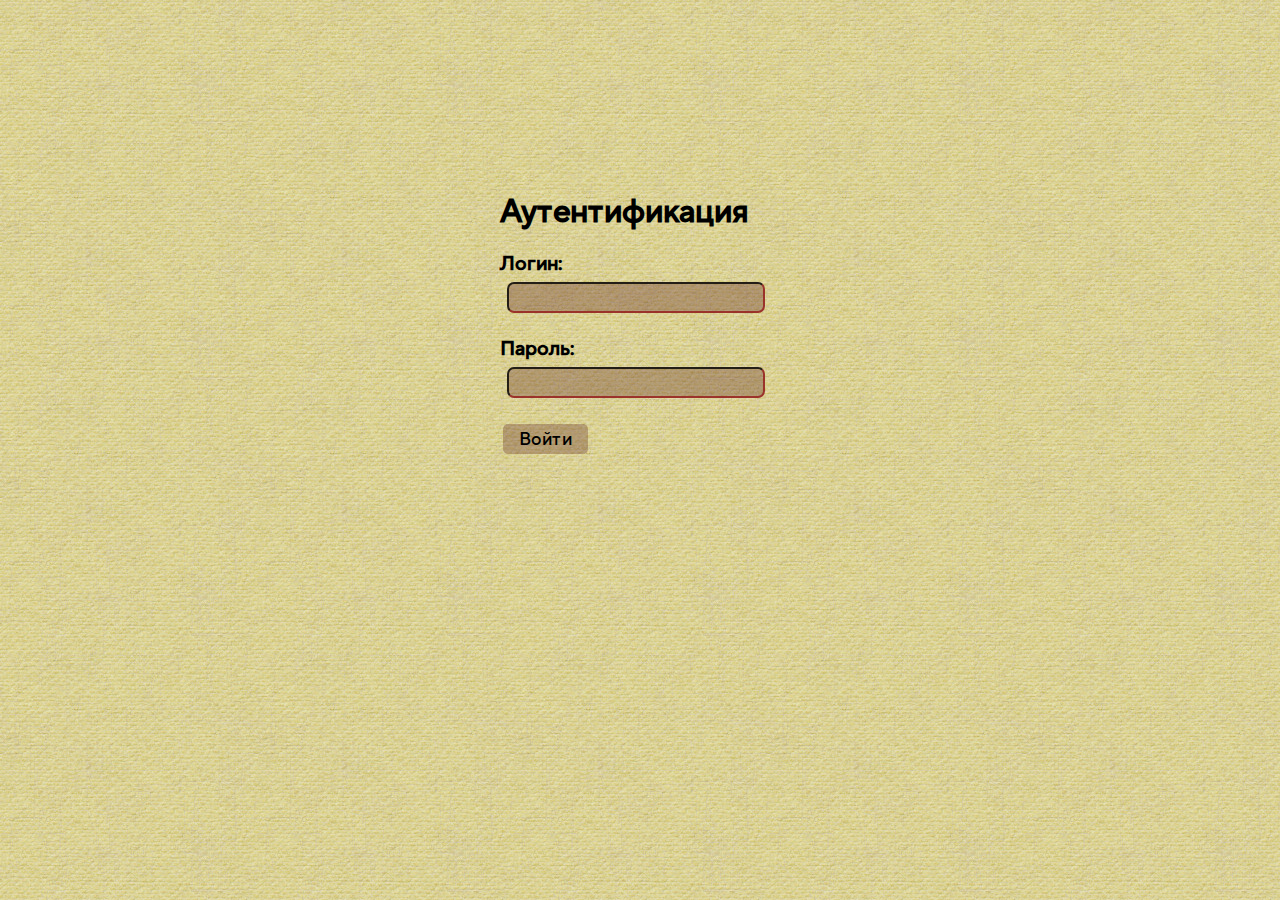
<file: index.html>
<!DOCTYPE HTML>
<meta charset="utf-8">
<html>
<link rel="stylesheet" type="text/css" href="!deepLom/style.css">

<head>
	<title>Стартовая страница</title>
</head>

<body>
	<div id="switchEnter">

		<body id='bodyEnter'>
			<form action="/!deepLom/scriptAuth.php" method="POST">
				<div class="auth">
					<H1 id="auth">Аутентификация</H1>
					<p><b>Логин:</b><br>
						<input type="text" autocomplete='off' size="30" required class='input' name="login" id="login">
					</p>
					<p><b>Пароль:</b><br>
						<input type="password" size="30" class='pass' name="pass" id="pass">
					</p>
					<input type="submit" value="Войти" class='submit'>
				</div>
			</form>
		</body>
	</div>
</body>

</html>
</file>
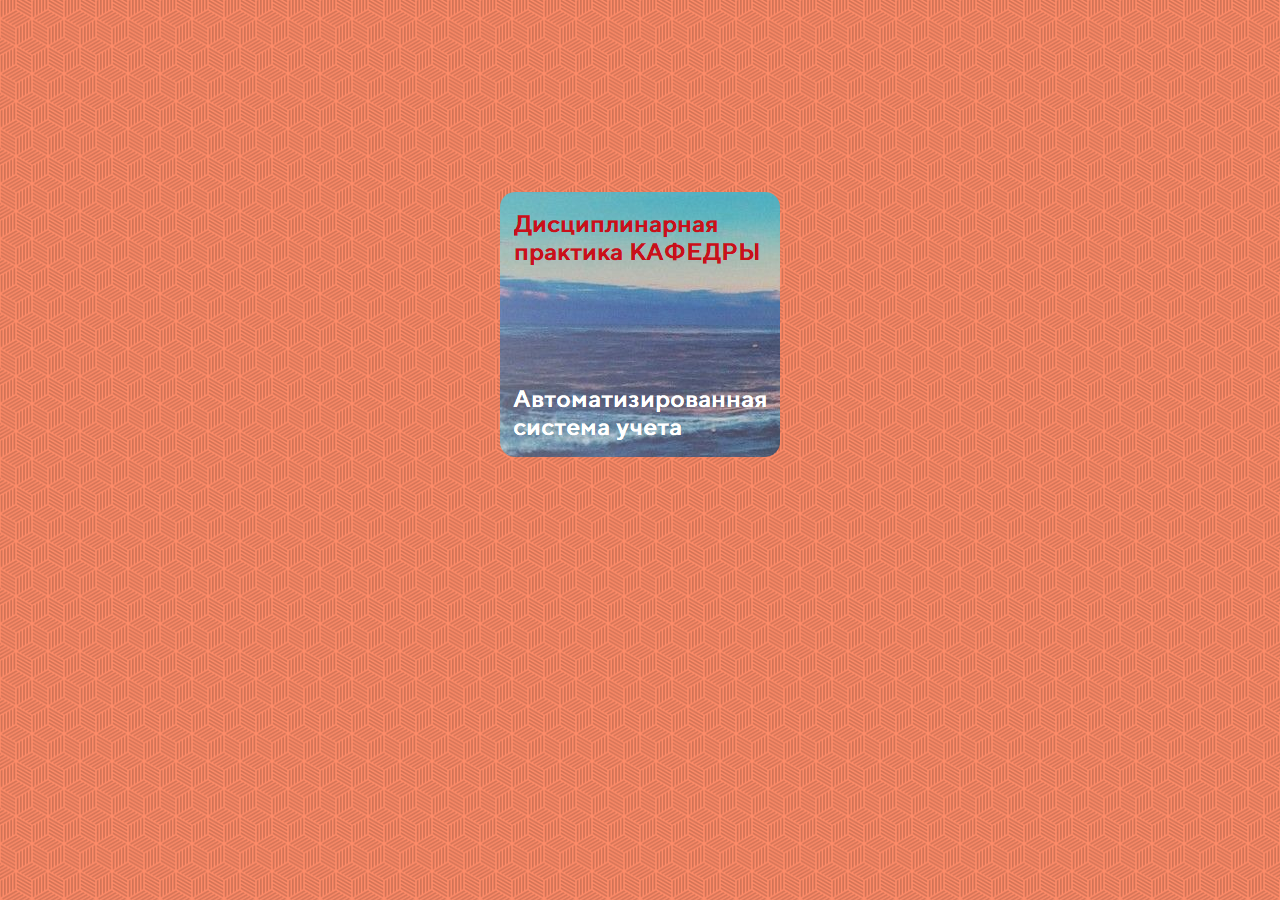
<file: prg/index.html>
<!DOCTYPE HTML>
<meta charset="utf-8">
<html>
	<link rel="stylesheet" type="text/css" href="style.css">
	<script type="text/javascript" src="preview.js"></script>
	<head>
 		<title>Стартовая страница</title>
	</head>
	<body onload="preview();">
		<div id="switchEnter">
			<body id='bodyEnter'>
				<form action="script.php" method="POST">
					<div class="auth">
						<H1 id="auth">Авторизация</H1>  
						<p><b>Логин:</b><br>
							<input type="text" autocomplete='off' size="30" required class='input' name="login" id="login">
						</p>
						<p><b>Пароль:</b><br>
							<input type="password" size="30" class='pass' name="pass" id="pass">
						</p>
						<input type="submit" value="Войти" class='submit'>
					</div>
				</form>
			</body>
		</div>
	</body>
</html>
</file>
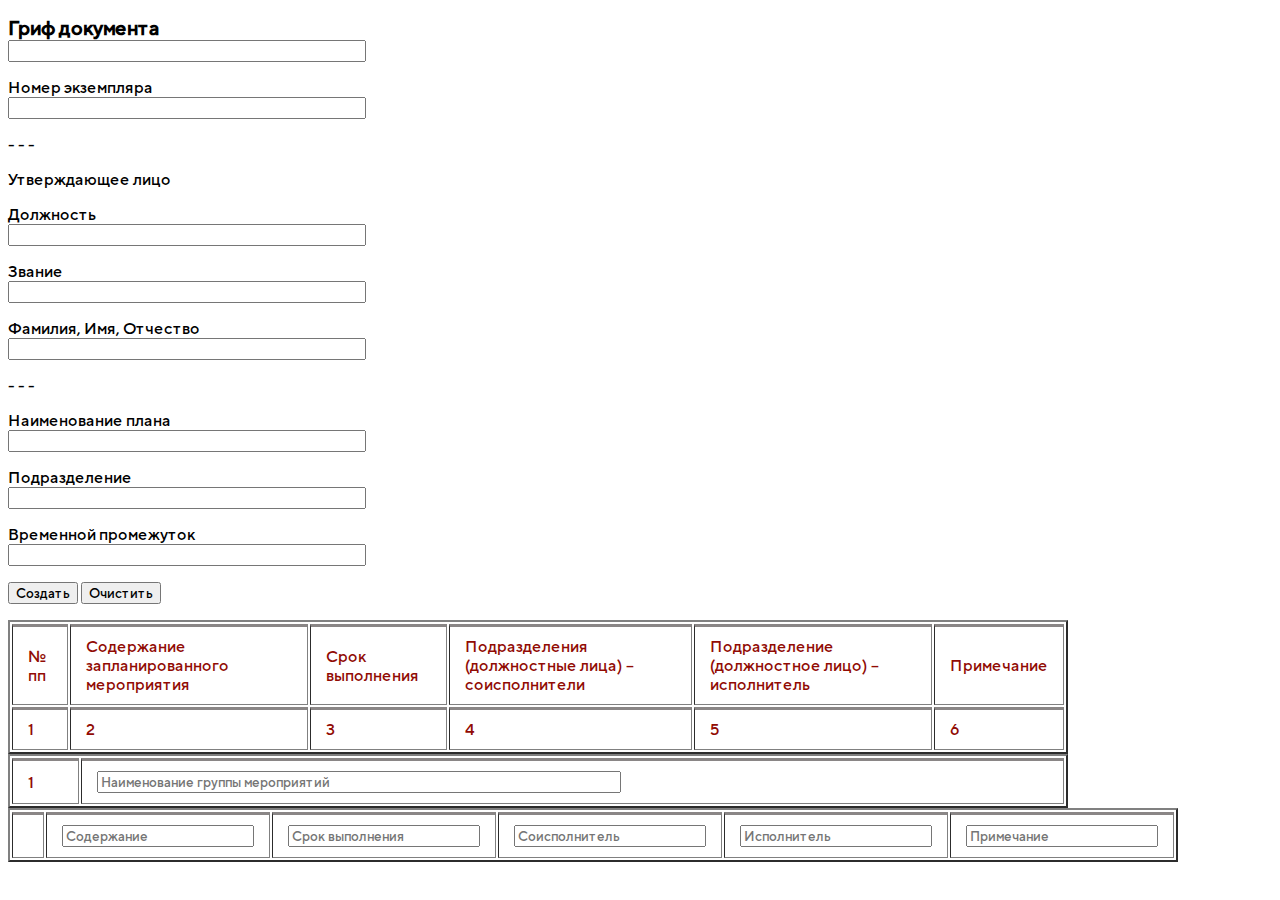
<file: !deepLom/createDocx.html>
<!DOCTYPE HTML>
<html>

<head>
    <meta charset="utf-8">
    <link rel="stylesheet" href="style.css">
    <title>Тег INPUT</title>
</head>

<body>
    <form name="test" method="post" action="createDocx.php">
        <p><b>Гриф документа</b><br> <!-- оформить выпадающим списком-->
            <input type="text" size="40" name='nameDocx'>
        </p>
        <p>Номер экземпляра<br> <!-- ввод с правилами валидации-->
            <input type="text" size="40" name='nameDocx'>
        </p>
        <p> - - - </p>
        <p>Утверждающее лицо</p>
        <p>Должность<br> <!-- -->
            <input type="text" size="40" name='nameDocx'>
        </p>
        <p>Звание<br>
            <input type="text" size="40" name='nameDocx'>
        </p>
        <!-- Пропущена подпись утверждающего лица-->
        <p> Фамилия, Имя, Отчество <br>
            <input type="text" size="40" name='nameDocx'>
        </p>
        <p> - - - </p>
        <p> Наименование плана <br> <!-- выпадающий список -->
            <input type="text" size="40" name='nameDocx'>
        </p>
        <p> Подразделение <br> <!-- выпадающий список -->
            <input type="text" size="40" name='nameDocx'>
        </p>
        <p> Временной промежуток <br> <!-- выпадающий список -->
            <input type="text" size="40" name='nameDocx'>
        </p>
        <p><input type="submit" value="Создать">
            <input type="reset" value="Очистить">
        </p>
        <table border="2px" width="1060px">
            <tr>
                <td> № пп </td>
                <td> Содержание запланированного мероприятия </td>
                <td> Срок выполнения </td>
                <td> Подразделения (должностные лица) – соисполнители </td> 
                <td> Подразделение (должностное лицо) – исполнитель </td> 
                <td> Примечание </td> 
            </tr>
            <tr>
                <td> 1 </td>
                <td> 2 </td>
                <td> 3 </td>
                <td> 4 </td>
                <td> 5 </td>
                <td> 6 </td>
            </tr>
        </table>
        <table border="2px" width="1060px">  
            <tr>
                <td> 1 </td>
                <td> 
                    <input type="text" size="60" name="TEMP" placeholder="Наименование группы мероприятий">  
                </td>
            </tr>
        </table>
        <!--<php? $counterGroups=1; $counterWithinGroup=1 ?> -->
        <table border="2px" width="1060px">  
            <tr>
                <td> </td>
                <td> <input type="text" placeholder="Содержание" > </td>
                <td> <input type="text" placeholder="Срок выполнения"> </td>
                <td> <input type="text" placeholder="Соисполнитель"> </td> 
                <td> <input type="text" placeholder="Исполнитель"> </td> 
                <td> <input type="text" placeholder="Примечание"> </td> 
            </tr>
        </table>
    </form>
</body>

</html>
</file>
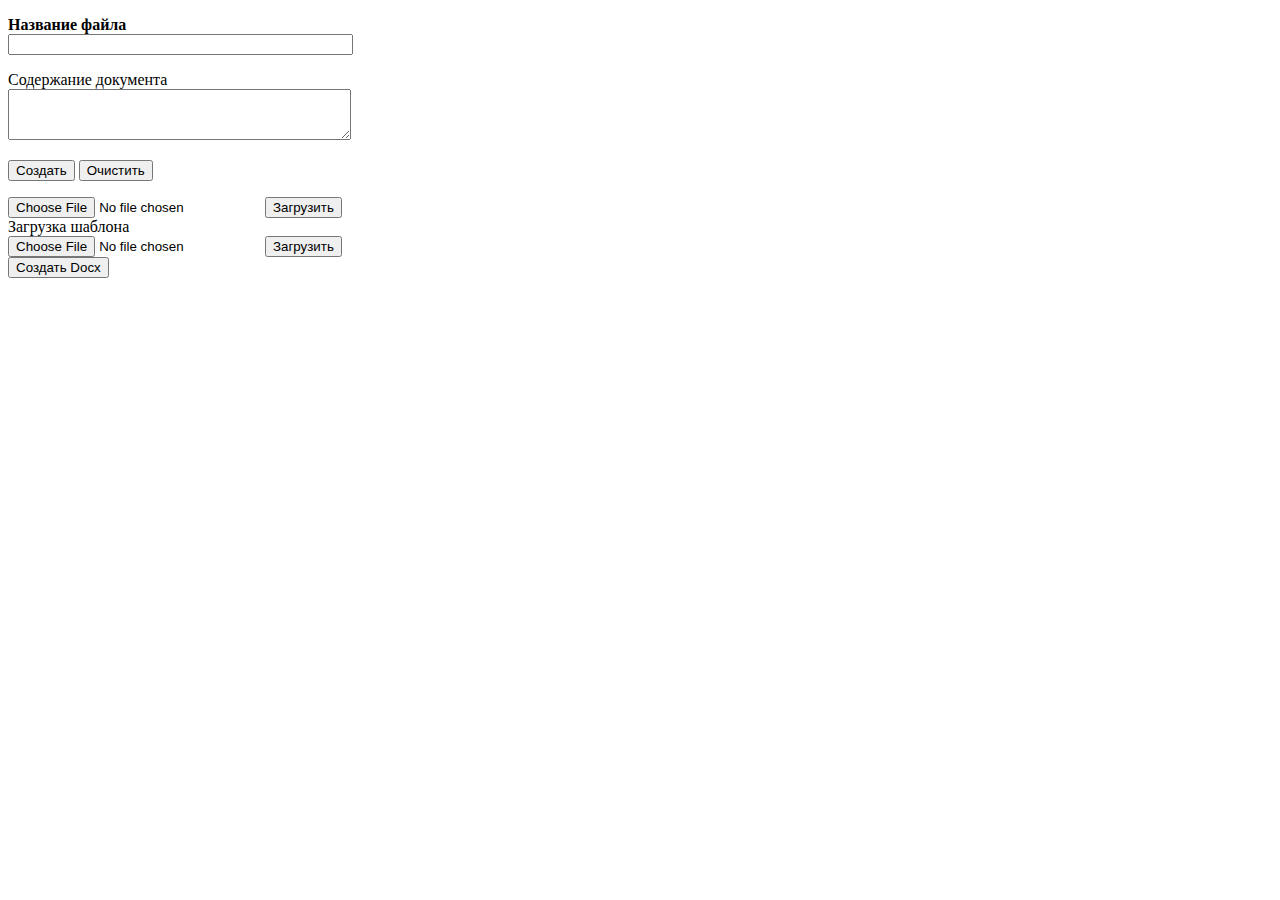
<file: other/alpha.html>
<!DOCTYPE HTML>
<html>

<head>
    <meta charset="utf-8">
    <title>Тег INPUT</title>
</head>

<body>
    <form name="test" method="post" action="saveToDocx.php">
        <p><b>Название файла</b><br>
            <input type="text" size="40" name='nameDocx'>
        </p>

        <p>Содержание документа<Br>
            <textarea name="textDocx" cols="40" rows="3"></textarea>
        </p>
        <p><input type="submit" value="Создать">
            <input type="reset" value="Очистить">
        </p>
    </form>
    <form name="test" method="post" action="readDocxFile.php" enctype=multipart/form-data>
        <!-- комментарий -->
        <input type=file name=uploadfile accept=".docx">
        <input type=submit value=Загрузить>
    </form>
    Загрузка шаблона
    <form name="test" method="post" action="ReadSample.php" enctype=multipart/form-data>
        <!-- комментарий -->
        <input type=file name=uploadfile accept=".docx">
        <input type=submit value=Загрузить>
    </form>
    <form name="createDocx" method="post" action="createDocx.html">
        <!-- комментарий -->
        <input type=submit value="Создать Docx">
    </form>
</body>

</html>
</file>
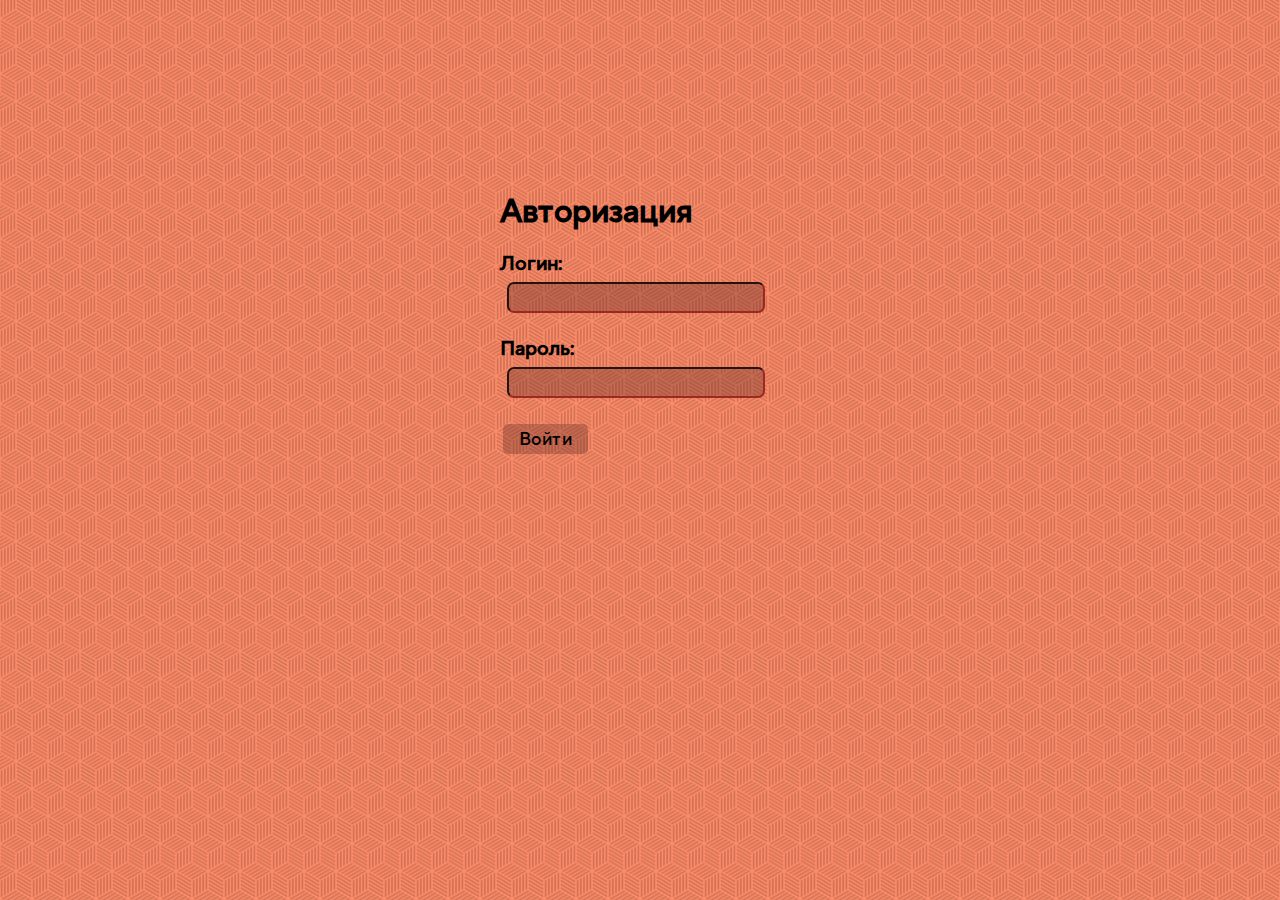
<file: prg/Enter.html>
<!DOCTYPE HTML>
<meta charset="utf-8">
<html>
	<link rel="stylesheet" type="text/css" href="style.css">
	<head>
 		<title>Стартовая страница</title>
	</head>
	<body onload="preview.php">
		<div id="switchEnter">
			<body id='bodyEnter'>
				<form action="script.php" method="POST">
					<div class="auth">
						<H1 id="auth">Авторизация</H1>  
						<p><b>Логин:</b><br>
							<input type="text" autocomplete='off' size="30" required class='input' name="login" id="login">
						</p>
						<p><b>Пароль:</b><br>
							<input type="password" size="30" class='pass' name="pass" id="pass">
						</p>
						<input type="submit" value="Войти" class='submit'>
					</div>
				</form>
			</body>
		</div>
	</body>
</html>
</file>
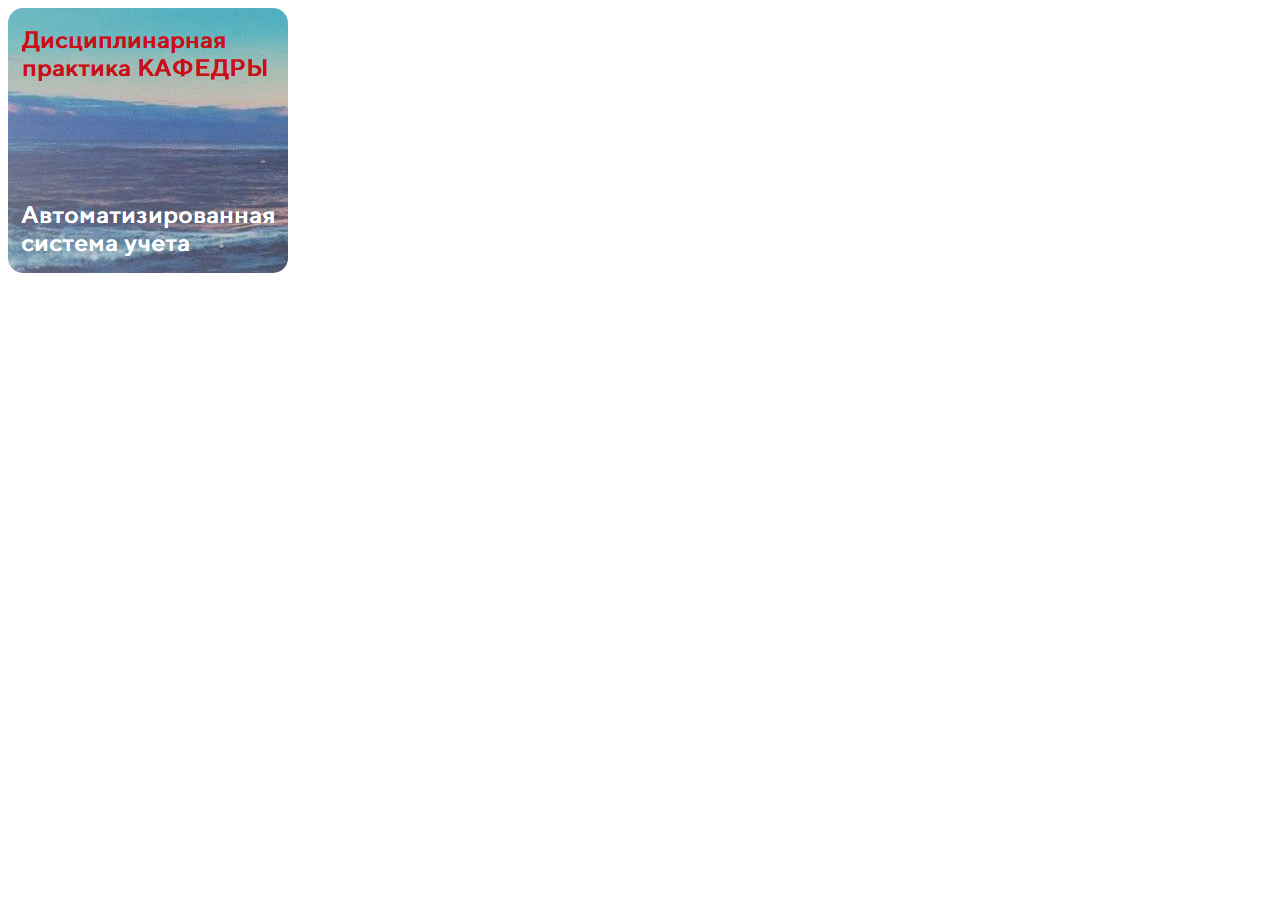
<file: prg/Preview.html>
<!DOCTYPE HTML>
<meta charset="utf-8">
<html>
    <link rel="stylesheet" type="text/css" href="style.css">
    <script type="text/javascript" src="userAJAX.js"></script>
	<head>
 		<title>Стартовая страница</title>
	</head>
	<body id='bodyPreview'>
  			<div class="auth" id="picture">
            </div>
	</body>
</html>
</file>
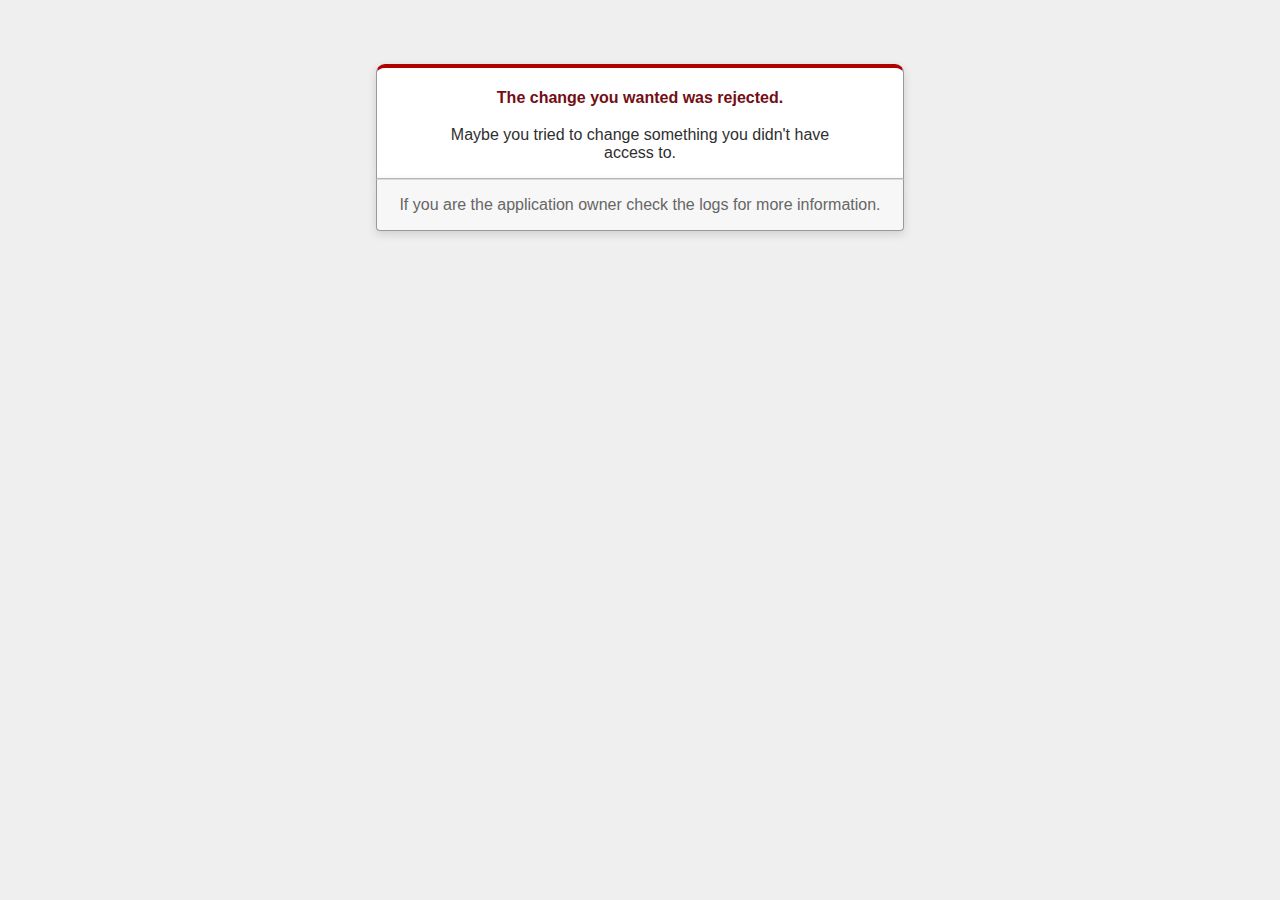
<file: prg/integrations/rubyonrails/samples/public/422.html>
<!DOCTYPE html>
<html>
<head>
  <title>The change you wanted was rejected (422)</title>
  <meta name="viewport" content="width=device-width,initial-scale=1">
  <style>
  .rails-default-error-page {
    background-color: #EFEFEF;
    color: #2E2F30;
    text-align: center;
    font-family: arial, sans-serif;
    margin: 0;
  }

  .rails-default-error-page div.dialog {
    width: 95%;
    max-width: 33em;
    margin: 4em auto 0;
  }

  .rails-default-error-page div.dialog > div {
    border: 1px solid #CCC;
    border-right-color: #999;
    border-left-color: #999;
    border-bottom-color: #BBB;
    border-top: #B00100 solid 4px;
    border-top-left-radius: 9px;
    border-top-right-radius: 9px;
    background-color: white;
    padding: 7px 12% 0;
    box-shadow: 0 3px 8px rgba(50, 50, 50, 0.17);
  }

  .rails-default-error-page h1 {
    font-size: 100%;
    color: #730E15;
    line-height: 1.5em;
  }

  .rails-default-error-page div.dialog > p {
    margin: 0 0 1em;
    padding: 1em;
    background-color: #F7F7F7;
    border: 1px solid #CCC;
    border-right-color: #999;
    border-left-color: #999;
    border-bottom-color: #999;
    border-bottom-left-radius: 4px;
    border-bottom-right-radius: 4px;
    border-top-color: #DADADA;
    color: #666;
    box-shadow: 0 3px 8px rgba(50, 50, 50, 0.17);
  }
  </style>
</head>

<body class="rails-default-error-page">
  <!-- This file lives in public/422.html -->
  <div class="dialog">
    <div>
      <h1>The change you wanted was rejected.</h1>
      <p>Maybe you tried to change something you didn't have access to.</p>
    </div>
    <p>If you are the application owner check the logs for more information.</p>
  </div>
</body>
</html>
</file>
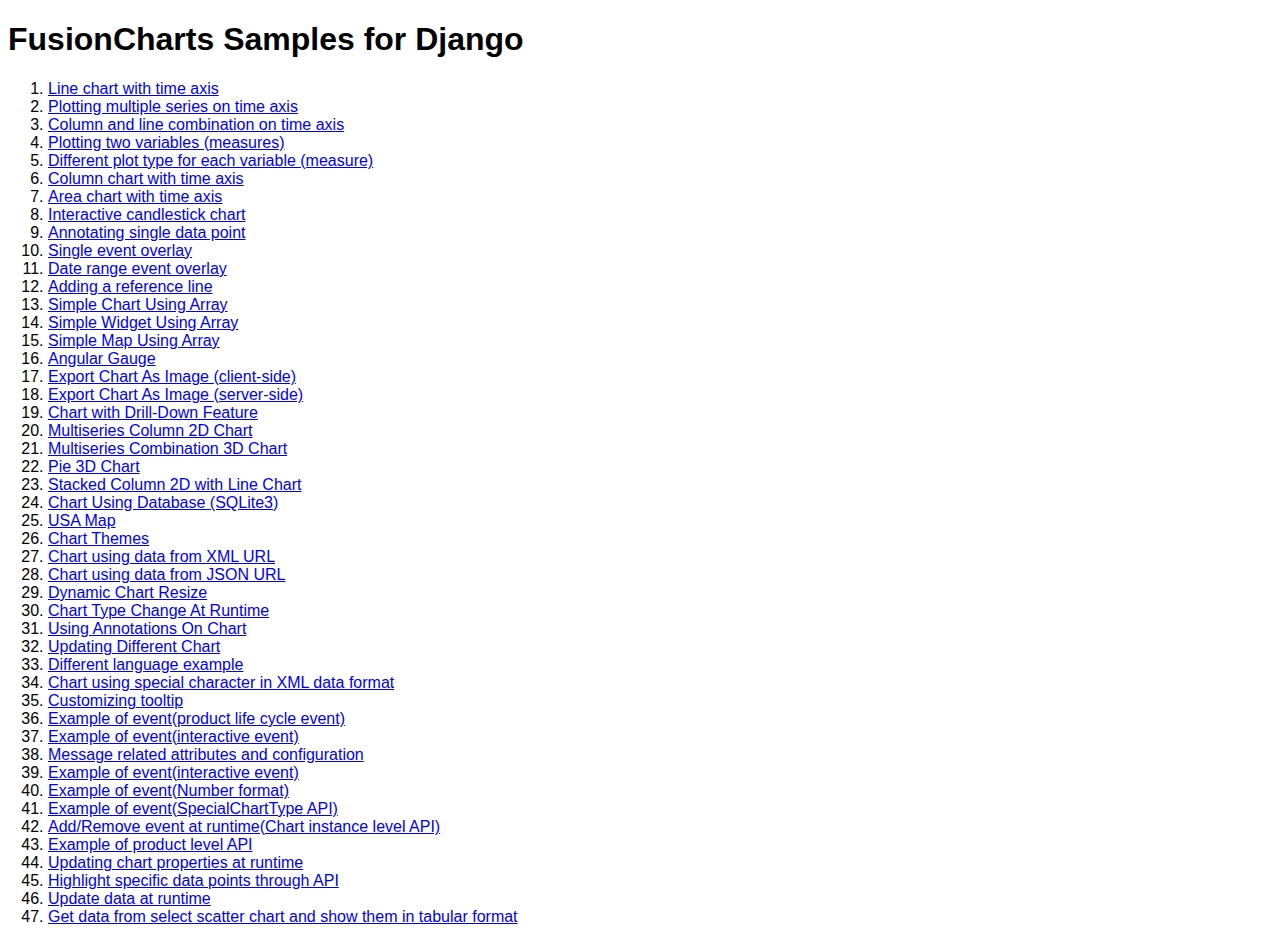
<file: prg/integrations/django/samples/fusioncharts/templates/catalogue.html>
<!DOCTYPE html>
<html>
  <head>
  	<title>FusionCharts || www.fusioncharts.com</title>
  </head>
  <body style="font-family:‘Helvetica Neue’, Arial; font-size: 16px;">
      <h1>FusionCharts Samples for Django</h1>
      <ol>	  
		<li><a href="/Line-Chart-With-Time-Axis">Line chart with time axis</a></li>
		<li><a href="/Plotting-Multiple-Series-On-Time-Axis">Plotting multiple series on time axis</a></li>		
		<li><a href="/Column-and-line-combination-on-time-axis">Column and line combination on time axis</a></li>
		<li><a href="/Plotting-Two-Variables">Plotting two variables (measures)</a></li>		
		<li><a href="/Different-Plot-Type-Chart">Different plot type for each variable (measure)</a></li>
		<li><a href="/ColumnChart-With-Time-Axis">Column chart with time axis</a></li>		
		<li><a href="/AreaChart-With-Time-Axis">Area chart with time axis</a></li>
		<li><a href="/Interactive-candlestick-chart">Interactive candlestick chart</a></li>		
		<li><a href="/Annotating-single-data-point">Annotating single data point</a></li>
		<li><a href="/Single-Event-Overlay">Single event overlay</a></li>		
		<li><a href="/Date-range-event-overlay">Date range event overlay</a></li>
		<li><a href="/Adding-Reference-Line">Adding a reference line</a></li>	
        <li><a href="/rendering-column2d-chart-using-dictionary-example">Simple Chart Using Array</a></li>
        <li><a href="/rendering-angular-gauge-using-dictionary-example">Simple Widget Using Array</a></li>
        <li><a href="/rendering-map-using-dictionary-example">Simple Map Using Array</a></li>
        <li><a href="/rendering-angular-gauge-using-json-example">Angular Gauge</a></li>
        <li><a href="/client-side-chart-export">Export Chart As Image (client-side)</a></li>
        <li><a href="/export-chart-using-export-handler">Export Chart As Image (server-side)</a></li>
        <li><a href="/drilldown-from-database-example">Chart with Drill-Down Feature</a></li>
        <li><a href="/rendering-multiseries-column2d-chart-using-json-example">Multiseries Column 2D Chart</a></li>
        <li><a href="/rendering-column-line-area-combi-using-json-example">Multiseries Combination 3D Chart</a></li>        
        <li><a href="/rendering-pie3d-using-json-example">Pie 3D Chart</a></li>
        <li><a href="/rendering-multiseries-StackedColumn2dline-using-json-example">Stacked Column 2D with Line Chart</a></li>
        <li><a href="/fetching-data-from-database">Chart Using Database (SQLite3)</a></li>
        <li><a href="/rendering-map-using-json-example">USA Map</a></li>
        <li><a href="/rendering-charts-by-common-theme">Chart Themes</a></li>
        <li><a href="/fetching-xml-data-from-url">Chart using data from XML URL</a></li>
        <li><a href="/fetching-json-data-from-url">Chart using data from JSON URL</a></li>
        <li><a href="/dynamic-chart-resize">Dynamic Chart Resize</a></li>
        <li><a href="/dynamic-chart-type">Chart Type Change At Runtime</a></li>
        <li><a href="/chart-annotation">Using Annotations On Chart</a></li>
        <li><a href="/chart-update-onclick">Updating Different Chart</a></li>
        <li><a href="/rendering-chart-with-different-language">Different language example</a></li>
        <li><a href="/chart-special-chart">Chart using special character in XML data format</a></li>
        <li><a href="/chart-tooltip">Customizing tooltip</a></li>
        <li><a href="/product-life-cycle-event">Example of event(product life cycle event)</a></li>
        <li><a href="/special-event">Example of event(interactive event)</a></li>
        <li><a href="/chart-message">Message related attributes and configuration</a></li>
        <li><a href="/interactive-event">Example of event(interactive event)</a></li>
        <li><a href="/number-format-module">Example of event(Number format)</a></li>
        <li><a href="/special-chart-type-api">Example of event(SpecialChartType API)</a></li>
        <li><a href="/chart-instance-level-api">Add/Remove event at runtime(Chart instance level API)</a></li>
        <li><a href="/chart-product-level-api">Example of product level API</a></li>
        <li><a href="/updating-chart-properties">Updating chart properties at runtime</a></li>
        <li><a href="/highlight-specific-data-points">Highlight specific data points through API</a></li>
        <li><a href="/update-data-runtime">Update data at runtime</a></li>
        <li><a href="/get-data-from-scatter-chart">Get data from select scatter chart and show them in tabular format</a></li>

        
      </ol>
  </body>
</html>
</file>
<file: !deepLom/style.css>
@font-face {
    font-family: TTNP;
    src: url(fonts/TTNormsPro-Medium.ttf);
}

* {
    font-family: TTNP;
}

.submit {
    border-radius: 5px 5px 5px 5px;
    color: #000000;
    background-color: #61292554;
    border-color: #0e070748;
    border-style: groove;
    border-width: 0px;
    margin: 3px;
    font-size: 20px;
}

.button {
    width: 214px;
    height: 50px;
    border-radius: 5px 5px 5px 5px;
    background-color: #61292554;
    border-color: #0e070748;
    border-style: groove;
    border-width: 0px;
    margin: 3px;
    font-size: 15px;
}

#buttonRetable {
    width: 270px;
}

#buttonUpdate {
    width: 140px;
}

.buttonTable {
    width: 80px;
    height: 30px;
    border-radius: 5px 5px 5px 5px;
    color: #d20000;
    border-top: 1px solid #e8edff;
    color: #910b04;
    background-color: #0e07071e;
    border-color: #0e070748;
    border-style: groove;
    border-width: 0px;
    margin: 3px;
}

#longButton {
    width: 200px;
    height: 30px;
    border-radius: 5px 5px 5px 5px;
    color: #d20000;
    border-top: 1px solid #e8edff;
    color: #910b04;
    background-color: #0e07071e;
    border-color: #0e070748;
    border-style: groove;
    border-width: 0px;
    margin: 3px;
}

.buttonDate {
    width: 80px;
    height: 30px;
    border-radius: 5px 5px 5px 5px;
    border-top: 1px solid #e8edff;
    background-color: #61292554;
    border-color: #0e070748;
    border-style: groove;
    border-width: 0px;
    margin: 3px;
}

.buttonTableWide {
    width: 166px;
    height: 42px;
    border-radius: 5px 5px 5px 5px;
    color: #d20000;
    border-top: 1px solid #e8edff;
    color: #910b04;
    background-color: #0e07071e;
    border-color: #0e070748;
    border-style: groove;
    border-width: 0px;
    margin: 3px;
}

#exit {
    margin: 0px 10px 35px 0px;
}

#bodyUser {
    width: 1400px; /* 1155 */
    margin: 0 auto;
    margin-top: 5px;
    background-image: url(img/back.jpg);
}

#bodyNewUser {
    width: 400px;
    margin: 0 auto;
    margin-top: 5px;
    background-image: url(img/back.jpg);
}

#bodyChangeUser {
    width: 400px;
    margin: 0 auto;
    margin-top: 5px;
    background-image: url(img/back.jpg);
}

#bodyAudit {
    width: 900px;
    margin: 0 auto;
    margin-top: 5px;
    background-image: url(img/back.jpg);

}

#bodyAdmin {
    width: 1200px; 
    margin: 0 auto;
    margin-top: 5px;
    background-image: url(img/back.jpg);
}

#leftSide {
    position: relative;
    float: left;
}

#rightSide {
    position: relative;
    float: right;
}

#topSide {
    position: relative;
    float: top;
    padding: 12px;
}

#bodyEnter {
    width: 280px;
    margin: auto;
    margin-top: 15%;
    background-image: url(img/back.jpg);
}

#picture {
    background-image: url(img/preview.png);
    height: 265px;
    width: 280px;
    border-radius: 15px 15px 15px 15px;


}

#table {
    width: 1090px; /* 1055 */
    height: 800px;
    overflow-y: scroll;
}

.withinTable {
    width: 855px;
    height: 600px;
    overflow-y: scroll;
}

#tableUsers {
    width: 750px;
    height: 600px;
    overflow-y: scroll;
}

#tableAdmin {
    width: 880px;
    height: 600px;
    overflow-y: scroll;
}

#tableAudit {
    width: 660px;
    height: 600px;
    overflow-y: scroll;
}

.submit {
    border-radius: 5px 5px 5px 5px;
    width: 85px;
    height: 30px;
    font-size: 18px;
}

th {
    font-weight: normal;
    color: #161211;
    padding: 10px 15px;
    font-size: 20px;
}

td {
    color: #910b04;
    border-top: 3px solid #0e07077c;
    padding: 10px 15px;
}

.withinTd {
    color: #910b04;
    border-top: 3px solid #0e07077c;
    /*padding: 10px 15px;*/
}

.tr1:hover td {
    background: #881c1c2c;
}

b {
    margin-top: 50px;
    margin-bottom: 50px;
    font-size: 20px;
}

#log {
    font-size: 40px;
}

#error {
    font-size: 24px;
    margin-top: 320px;
}

#back {
    position: relative;
    left: 90px;
}

#divBack {
    width: 450px;
    margin: auto;
    top: 30%;
}

.input {
    background-color: rgba(97, 41, 37, 0.349);
    border-radius: 7px;
    border-color: #420c0ccc;
    height: 25px;
    list-style: none;
    font-size: 20px;
    width: 250px;
    margin: 7px;
}

.textSumm {
    font-size: 18px;
    color: #910b04;


}

.pass {
    border-radius: 7px;
    background-color: #61292555;
    border-color: #420c0ccc;
    height: 25px;
    list-style: none;
    font-size: 20px;
    max-width: 250px;
    margin: 7px;
}

.label {
    margin: 10px;
}

.select {
    margin: 7px;
    background-color: #64321518;
    border-color: #420c0ccc;
    border-radius: 5px;
    font-size: 18px;
    height: 25px;
    width: 256px;
}

.selectForPlan {
    margin: 7px;
    background-color: #64321518;
    border-color: #420c0ccc;
    border-radius: 5px;
    font-size: 18px;
    height: 25px;
    width: 400px;
    color: #910b04;
}

option {
    color: rgb(250, 209, 175)
}

.selectDate {
    margin: 7px;
    background-color: #61292554;
    border-color: #420c0ccc;
    border-radius: 5px;
    font-size: 18px;
    height: 25px;
    width: 163px;
}
</file>
<file: prg/style.css>
@font-face {
    font-family: TTNP; 
    src: url(fonts/TTNormsPro-Medium.ttf);
}
*{
    font-family: TTNP;
}
.submit{
    border-radius: 5px 5px 5px 5px;
    color: #000000;
    background-color: #61292554;
    border-color: #0e070748;
    border-style: groove;
    border-width: 0px;
    margin: 3px;
    font-size: 20px;
}
.button{
    width: 214px; 
    height: 50px; 
    border-radius: 5px 5px 5px 5px;
    background-color: #61292554;
    border-color: #0e070748;
    border-style: groove;
    border-width: 0px;
    margin: 3px;
    font-size: 15px;
}
#buttonRetable{
    width: 270px;  
}
#buttonUpdate{
    width: 140px;  
}
.buttonTable{
    width: 80px; 
    height: 30px; 
    border-radius: 5px 5px 5px 5px;
    color: #d20000;
    border-top: 1px solid #e8edff;
    color: #910b04;
    background-color: #0e07071e;
    border-color: #0e070748;
    border-style: groove;
    border-width: 0px;
    margin: 3px;
}
.buttonDate{
    width: 80px; 
    height: 30px; 
    border-radius: 5px 5px 5px 5px;
    border-top: 1px solid #e8edff;
    background-color: #61292554;
    border-color: #0e070748;
    border-style: groove;
    border-width: 0px;
    margin: 3px;
}
.buttonTableWide{
    width: 166px; 
    height: 42px; 
    border-radius: 5px 5px 5px 5px;
    color: #d20000;
    border-top: 1px solid #e8edff;
    color: #910b04;
    background-color: #0e07071e;
    border-color: #0e070748;
    border-style: groove;
    border-width: 0px;
    margin: 3px;
}
#exit{
    margin: 0px 10px 35px 0px;    
}
#bodyUser{
    width: 1155px;
    margin: 0 auto;
    margin-top: 5px;
    background-image: url(img/back.png); 
}
#bodyNewUser{
    width: 400px;
    margin: 0 auto;
    margin-top: 5px;
    background-image: url(img/back.png); 
}
#bodyChangeUser{
    width: 400px;
    margin: 0 auto;
    margin-top: 5px;
    background-image: url(img/back.png); 
}
#bodyAudit{
    width: 900px;
    margin: 0 auto;
    margin-top: 5px;
    background-image: url(img/back.png);
     
}
#bodyAdmin{
    width: 1200px;
    margin: 0 auto;
    margin-top: 5px;
    background-image: url(img/back.png); 
}
#leftSide{
    position: relative;
    float: left;
}
#rightSide{
    position: relative;
    float: right;
}
#topSide{
    position: relative;
    float: top;
    padding: 12px;    
}
#bodyEnter{
    width: 280px;
    margin: auto;
    margin-top: 15%;
    background-image: url(img/back.png);     
}
#picture{
    background-image: url(img/preview.png);
    height: 265px;
    width: 280px;
    border-radius: 15px 15px 15px 15px;

    
}
#table{
    width: 855px;
    height: 600px;
    overflow-y: scroll;
}
#tableUsers{
    width: 750px;
    height: 600px;
    overflow-y: scroll;
}
#tableAdmin{
    width: 880px;
    height: 600px;
    overflow-y: scroll;
}
#tableAudit{
    width: 660px;
    height: 600px;
    overflow-y: scroll;
}
.submit{
    border-radius: 5px 5px 5px 5px;
    width: 85px; 
    height: 30px; 
    font-size: 18px;   
}
th{
    font-weight: normal;
    color: #161211;
    padding: 10px 15px;
    font-size:20px;
}
td{
    color: #910b04;
    border-top: 3px solid #0e07077c;
    padding:10px 15px;
}
tr:hover td {
    background: #881c1c2c;
}
b{
    margin-top: 50px;
    margin-bottom: 50px;
    font-size: 20px;
}
#log{
    font-size: 40px;
}
#error{
    font-size: 24px;
    margin-top: 320px;
}
#back{
    position: relative;
    left: 90px;    
}
#divBack{
    width: 450px;
    margin: auto;
    top: 30%; 
}
.input{
    background-color: rgba(97, 41, 37, 0.349);
    border-radius: 7px;
    border-color: #420c0ccc;
    height: 25px;
    list-style: none ;
    font-size: 20px;
    width: 250px;
    margin: 7px;
}
.textSumm{
    font-size: 18px;
    color: #910b04;
    
    
}
.pass{
    border-radius: 7px;
    background-color: #61292555;
    border-color: #420c0ccc;
    height: 25px;
    list-style: none ;
    font-size: 20px;
    max-width: 250px;
    margin: 7px;
}
.label{
    margin: 10px;
}
.select{
    margin: 7px;
    background-color: #61292554;
    border-color: #420c0ccc;
    border-radius: 5px;
    font-size: 18px;
    height: 25px; 
    width: 256px;   
}
.selectDate{
    margin: 7px;
    background-color: #61292554;
    border-color: #420c0ccc;
    border-radius: 5px;
    font-size: 18px;
    height: 25px; 
    width: 163px; 
}
</file>
